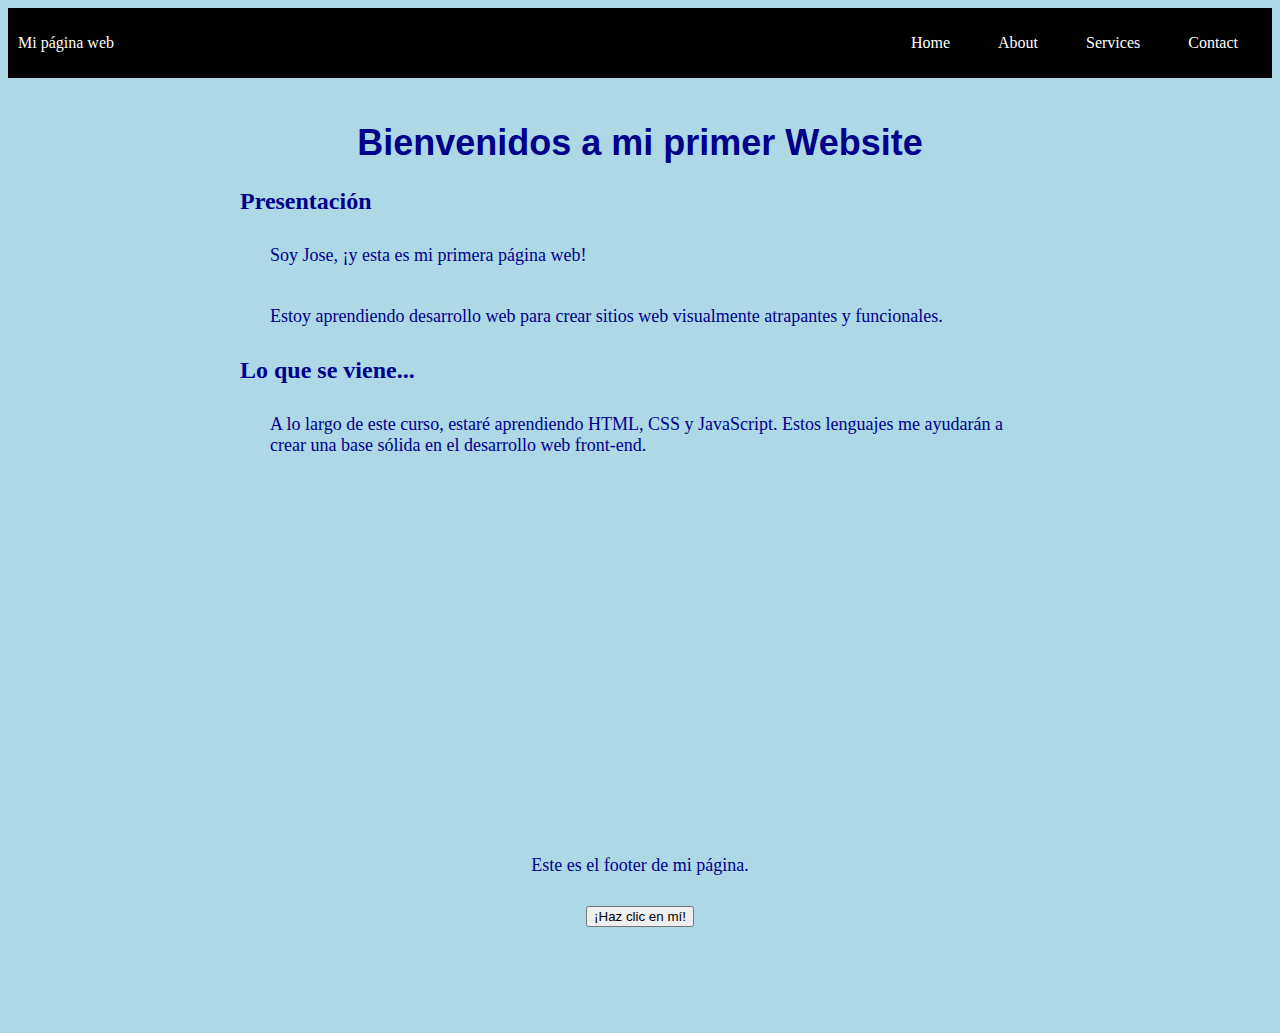
<file: index.html>
<!DOCTYPE html>
<html lang="es">
  <head>
    <meta name="viewport" content="width=device-width, initial-scale=1" charset="UTF-8">
    <title>Mi Primer Website</title>
    <link rel="stylesheet" type="text/css" href="mi-primer-website-styles.css">
  </head>
  <body>
  <header class="container-nav">
    <nav class="navbar">
      <a href="#" class="brand">Mi página web</a>
      <ul class="nav-links">
        <li><a href="index.html">Home</a></li>
        <li><a href="about.html">About</a></li>
        <li><a href="services.html">Services</a></li>
        <li><a href="contact.html">Contact</a></li>
      </ul>
    </nav>
    <button class="button-menu-toggle">Menu</button>     <!--NO SÉ PORQ NO FUNCIONA-->         
  </header>

  <main class="container">
    <h1>Bienvenidos a mi primer Website</h1>
    <section>
      <h2>Presentación</h2>
      <p>Soy Jose, ¡y esta es mi primera página web!</p>
      <p>Estoy aprendiendo desarrollo web para crear sitios web visualmente atrapantes y funcionales.</p>
    </section>
    <section>
      <h2>Lo que se viene...</h2>
      <p>
        A lo largo de este curso, estaré aprendiendo HTML, CSS y JavaScript. Estos lenguajes me ayudarán a crear una base sólida en el desarrollo web front-end.
      </p>
    </section>
    <iframe width="560" height="315" src="https://www.youtube.com/embed/qWcwFMAqpME" title="YouTube video player" frameborder="0" allow="accelerometer; autoplay; clipboard-write; encrypted-media; gyroscope; picture-in-picture; web-share" allowfullscreen></iframe>
  </main>

  <footer>
    <p>Este es el footer de mi página.</p>
    <button onClick="showAlert()" aria-label="Haz clic en mí">¡Haz clic en mí!</button>
  </footer>

  <script src="mi-primer-website-script.js"></script>
  </body>
</html>
</file>
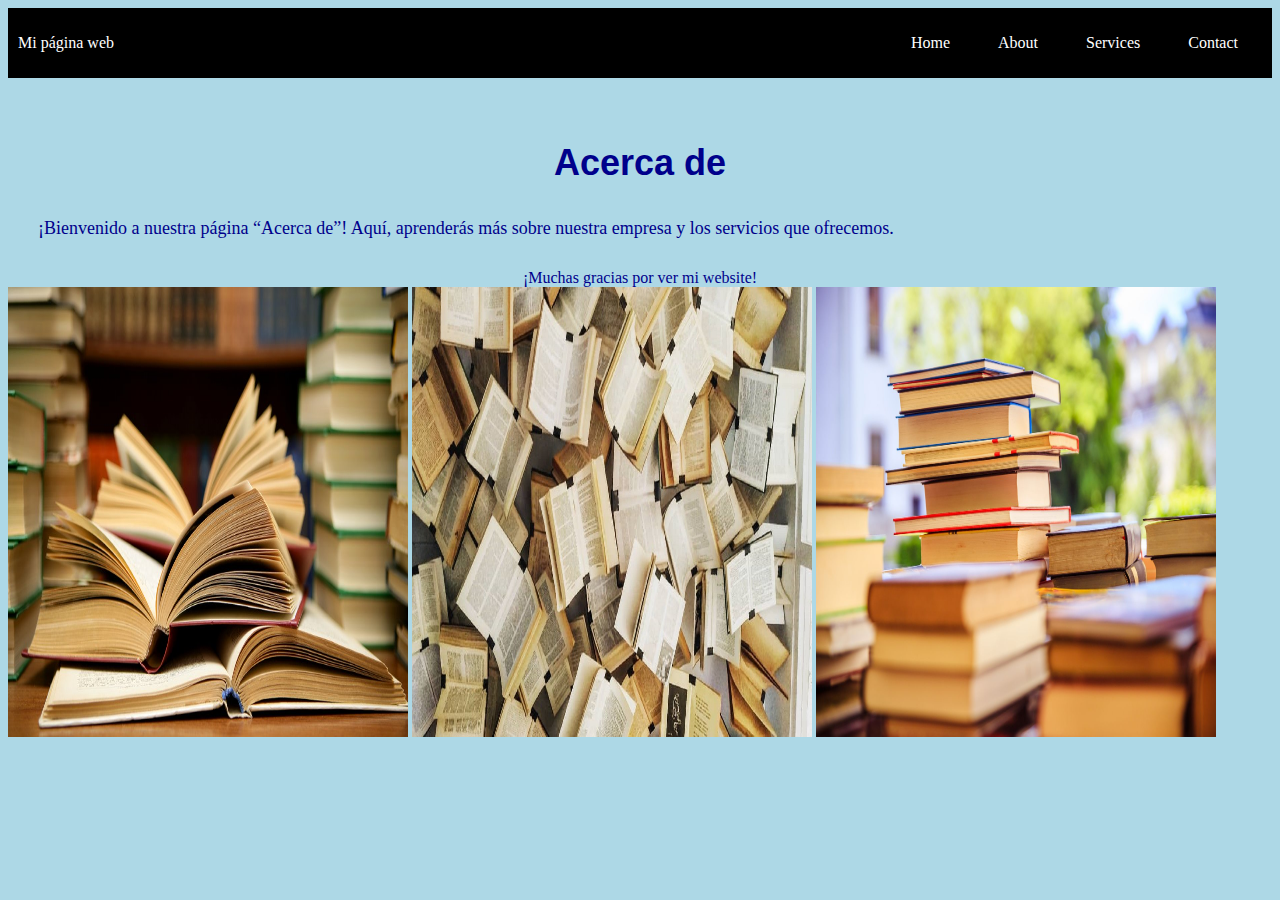
<file: about.html>
<!DOCTYPE html>
<html lang="es">
  <head>
    <meta name="viewport" content="width=device-width, initial-scale=1" charset="UTF-8">
    <title>Mi Primer Website</title>
    <link rel="stylesheet" type="text/css" href="mi-primer-website-styles.css">
  </head>
  <body>
    <div class="container-nav">
        <nav class="navbar" role="navigation">
          <a href="index.html" class="brand">Mi página web</a>
          <ul class="nav-links">
            <li><a href="index.html">Home</a></li>
            <li><a href="about.html">About</a></li>
            <li><a href="services.html">Services</a></li>
            <li><a href="contact.html">Contact</a></li>
          </ul>
        </nav>
        <button class="button-menu-toggle">Menu</button>
      </div>

    <div class="container"></div>
       <h1>Acerca de</h1>
        <p>¡Bienvenido a nuestra página “Acerca de”! Aquí, aprenderás más sobre nuestra empresa y los servicios que ofrecemos.</p>
        <div class="greeting">¡Muchas gracias por ver mi website!</div>
    </div>

        <div>
<img class="img-container" src="Imágenes/imagen1.jpg" alt="Una pila de libros abiertos.">
<img class="img-container" src="Imágenes/imagen2.jpg" alt="El placer de la lectura.">
<img class="img-container" src="Imágenes/imagen3.jpg" alt="Lo bueno de leer.">
     </div>


  <script src="mi-primer-website-script.js"></script>
  </body>
</html>
</file>
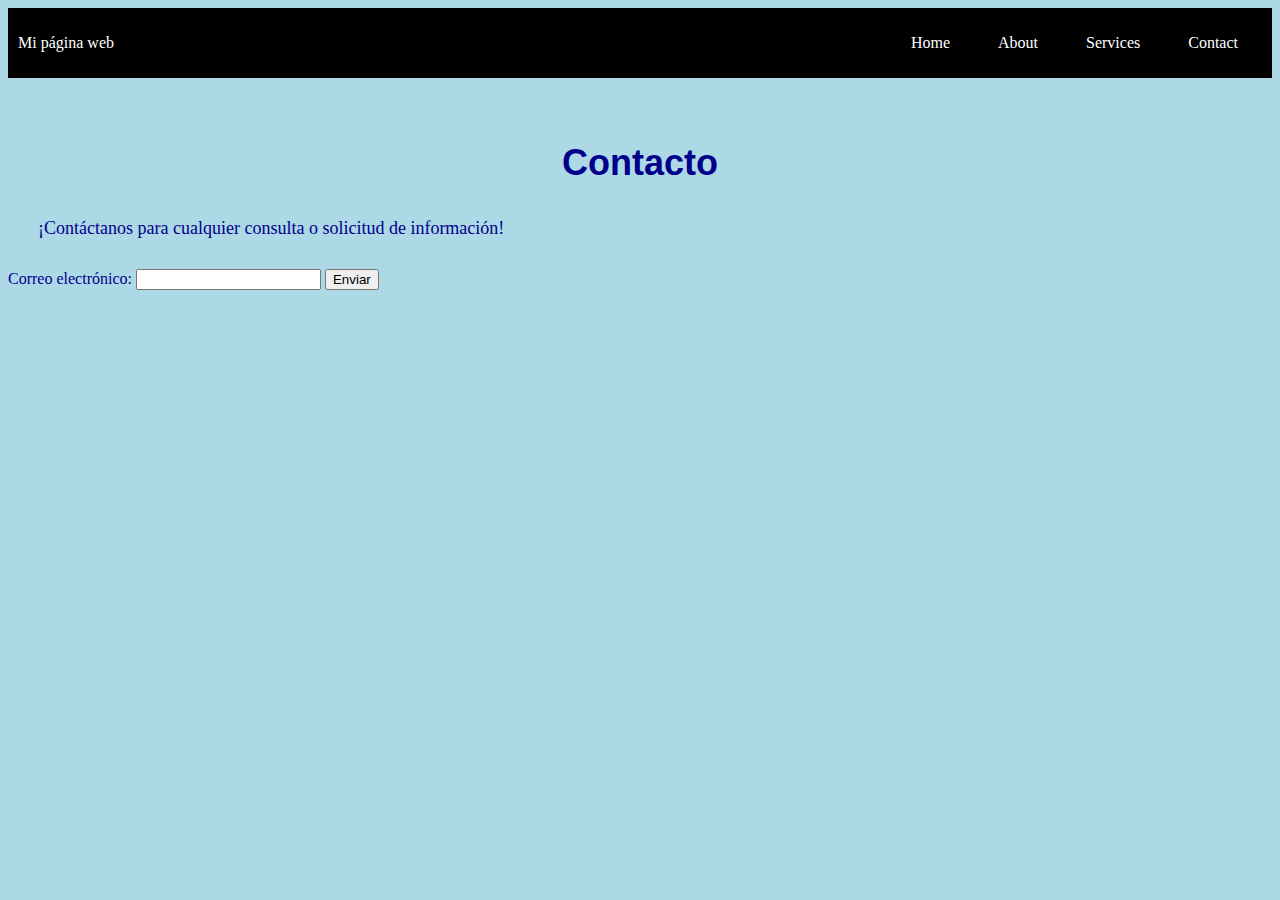
<file: contact.html>
<!DOCTYPE html>
<html lang="es">
  <head>
    <meta name="viewport" content="width=device-width, initial-scale=1" charset="UTF-8">
    <title>Mi Primer Website</title>
    <link rel="stylesheet" type="text/css" href="mi-primer-website-styles.css">
  </head>
  <body>
    <div class="container-nav">
        <nav class="navbar" role="navigation">
          <a href="index.html" class="brand">Mi página web</a>
          <ul class="nav-links">
            <li><a href="index.html">Home</a></li>
            <li><a href="about.html">About</a></li>
            <li><a href="services.html">Services</a></li>
            <li><a href="contact.html">Contact</a></li>
          </ul>
        </nav>
        <button class="button-menu-toggle">Menu</button>
      </div>

    <div class="container"></div>
    <h1>Contacto</h1>
    <p>¡Contáctanos para cualquier consulta o solicitud de información!</p>
    <form id="myForm">
        <label for="email">Correo electrónico:</label>
        <input type="email" id="email" name="email" required>
        <button type="submit">Enviar</button>
      </form>
  </div>
 

  


  <script src="mi-primer-website-script.js"></script>
  </body>
</html>
</file>
<file: mi-primer-website-styles.css>
body {
    background-color: lightblue;
    color: darkblue;
}

h1 {
    font-family: "Arial", sans-serif;
    font-size: 36px;
    text-align: center;
}

p {
    font-family: "Georgia", serif;
    font-size: 18px;
    padding: 10px;
    margin: 20px;
}

.container {
    max-width: 800px;
    margin: auto;
    padding: 20px;
  }

.row {
    display: flex;
    flex-wrap: wrap;
    margin: 10px;
}
  
.column {
    flex: 1;
    padding: 10px;
}

@media (max-width: 600px) {
    .column {
      flex: 100%;
    }
  }






.container-nav {
    display: flex;
    padding: 10px;
    height: 50px;
    background-color: black;
}
  
  
.navbar {
    display: flex;
    justify-content: space-between;
    width: 100%;
}
  
  
.brand {
    display: flex;
    align-items: center;
}
  
  
li>a {
    padding: 8px 24px;
}
  
  
li {
    list-style-type: none;
}
  
  
a {
    color: white;
    text-decoration:none;
}
  
  
.nav-links {
    display: flex;
    align-items: center;
}
  
  
.button-menu-toggle {
    display: none;
}







@media (max-width: 768px) {
    .column {
      flex: 100%;
    }
  
  
    .nav-links {
      display: none;
    }
  
  
    .button-menu-toggle {
      display: block;
      background-color: white;
      border:none;
      border-radius: 50px;
      padding: 0 24px;
      font-family: monospace;
      font-weight: bold;
      font-size: 20px;
    }
   
    .nav-links.nav-links-responsive {
      position: absolute;
      display: flex;
      background-color: rgba(20,20,20,0.95);
      width: 100%;
      height: 100%;
      top: 70px;
      left: 0;
      flex-direction: column;
      padding-top: 200px;
      align-items: center;
      gap:70px;
      font-size: 40px;
  
  
    }
  }

  
.img-container {                           /*NO ME SALIÓ*/
    width: 400px;
    height: 450px;

    display: inline-block;
   

}


footer {
    display: flex;
    flex-direction: column;
    align-items: center;
    min-height: 200px;               /*IMPORTANTE LA ALTURA MÍNIMA DEL FOOTER*/
} 

.greeting {
    text-align: center;
}
</file>
